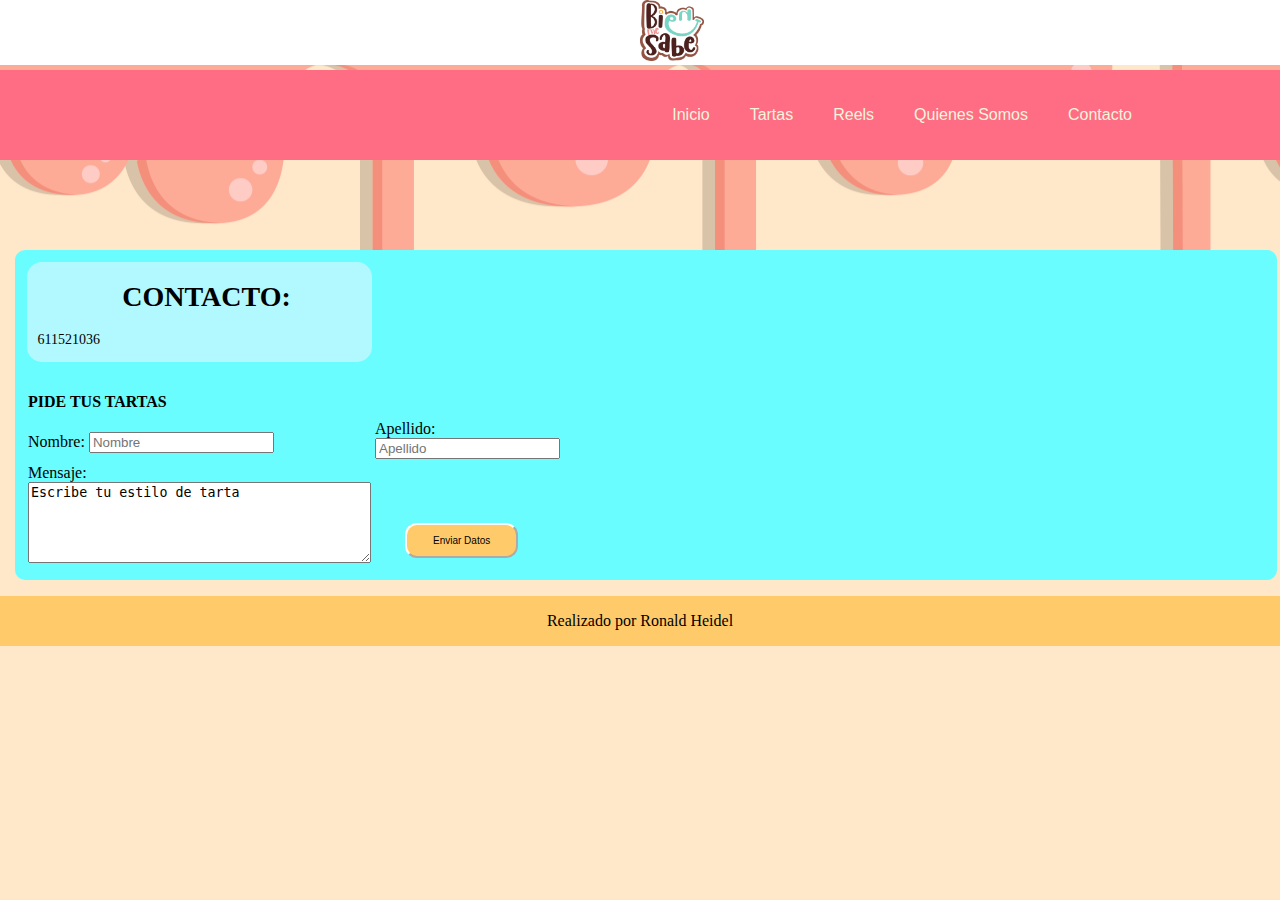
<file: contacto.html>
<!DOCTYPE html>
<html lang="en">
<head>
    <meta charset="UTF-8">
    <meta http-equiv="X-UA-Compatible" content="IE=edge">
    <meta name="viewport" content="width=device-width, initial-scale=1.0">
    <link rel="stylesheet" href="css/estilos.css">
    <link rel="shortcut icon" href="img/bienmeSABElogo.png">
    <title>BienMeSabe</title>
</head>
<body class="fondo" style="margin: 0;">
    <section class="logo2">
        <img class="logo" src="img/bienmeSABElogo.png" alt="">
<!--Inicio Navegación-->
    </section>
    <header>
        <section class="barra">
            <nav>
                <ul>
                    <li>
                        <a href="index.html">Inicio</a>
                    </li>
                    <li>
                        <a href="Tartas.html">Tartas</a>
                    </li>
                    <li>
                        <a href="reel.html">Reels</a>
                    </li>
                    <li>
                        <a href="quienessomos.html">Quienes Somos</a>
                    </li>
                    <li>
                        <a href="contacto.html">Contacto</a>
                    </li>
                </ul>
            </nav>
        </section>
    </header>
 <!--Fin Navegación-->

    <!--Contacto-->
    <section class="cc">
        <table class="contacto" border="0">
            <section style="width: 50%;">
            <tr class="cc">
                <td class="cont1">
                    <h1 class="fuente1">&nbsp;&nbsp;CONTACTO:</h1>
                    <P class="fuente1"><a class="whatsapp" href="https://api.whatsapp.com/send?phone=34611521036">&nbsp;&nbsp;&nbsp;611521036</a></P>
                </td>
                <td></td>
                <td rowspan="3"><iframe src="https://www.google.com/maps/embed?pb=!1m18!1m12!1m3!1d3030.5092713381473!2d-4.007103984939805!3d40.57451287934707!2m3!1f0!2f0!3f0!3m2!1i1024!2i768!4f13.1!3m3!1m2!1s0xd4175f26901d927%3A0xa93db1524135946a!2sC.%20Soberan%C3%ADa%2C%2044%2C%2028260%20Galapagar%2C%20Madrid!5e0!3m2!1ses!2ses!4v1669563080925!5m2!1ses!2ses" width="700px" height="300px" style="border:0;" allowfullscreen="" loading="lazy" referrerpolicy="no-referrer-when-downgrade"></iframe></td>
            </tr>
                <tr>
                    <td>
                        <h4 class="fuente1">PIDE TUS TARTAS</h4>
                        <label class="fuente1" for="">Nombre: </label>
                        <input type="text" name="txtnombre" id="txtnombre" placeholder="Nombre">
                    </td>
                    <td>
                        <br><br><br>
                        <label class="fuente1" for="">Apellido: </label>
                        <input type="text" name="txtapellido" id="txtapellido" placeholder="Apellido">
                    </td>
                </tr>

                <tr>
                    <td>
                        <label class="fuente1" for="">Mensaje: </label>
                        <textarea name="textmensaje" id="textmensaje" cols="40" rows="5">Escribe tu estilo de tarta</textarea>
                    </td>
                    <td>
                        <input class="boton" type="submit" value="Enviar Datos">
                    </td>
                </tr>
            </section>
        </table>
    </section>
<!--Fin Contacto-->

<!--Incio Footer-->
            <tr>
                <td colspan="4"> 
                    <footer class="pie">
                        <center><p class="ppie">Realizado por <a class="creador" href="https://pc360.es/" title="Ronald">Ronald Heidel</a></p></center>        
                    </footer>
                </td>
            </tr>
<!--Fin Footer-->
           </table>
    </section>
<!--Fin de Tabla-->
</body>
</html>
</file>
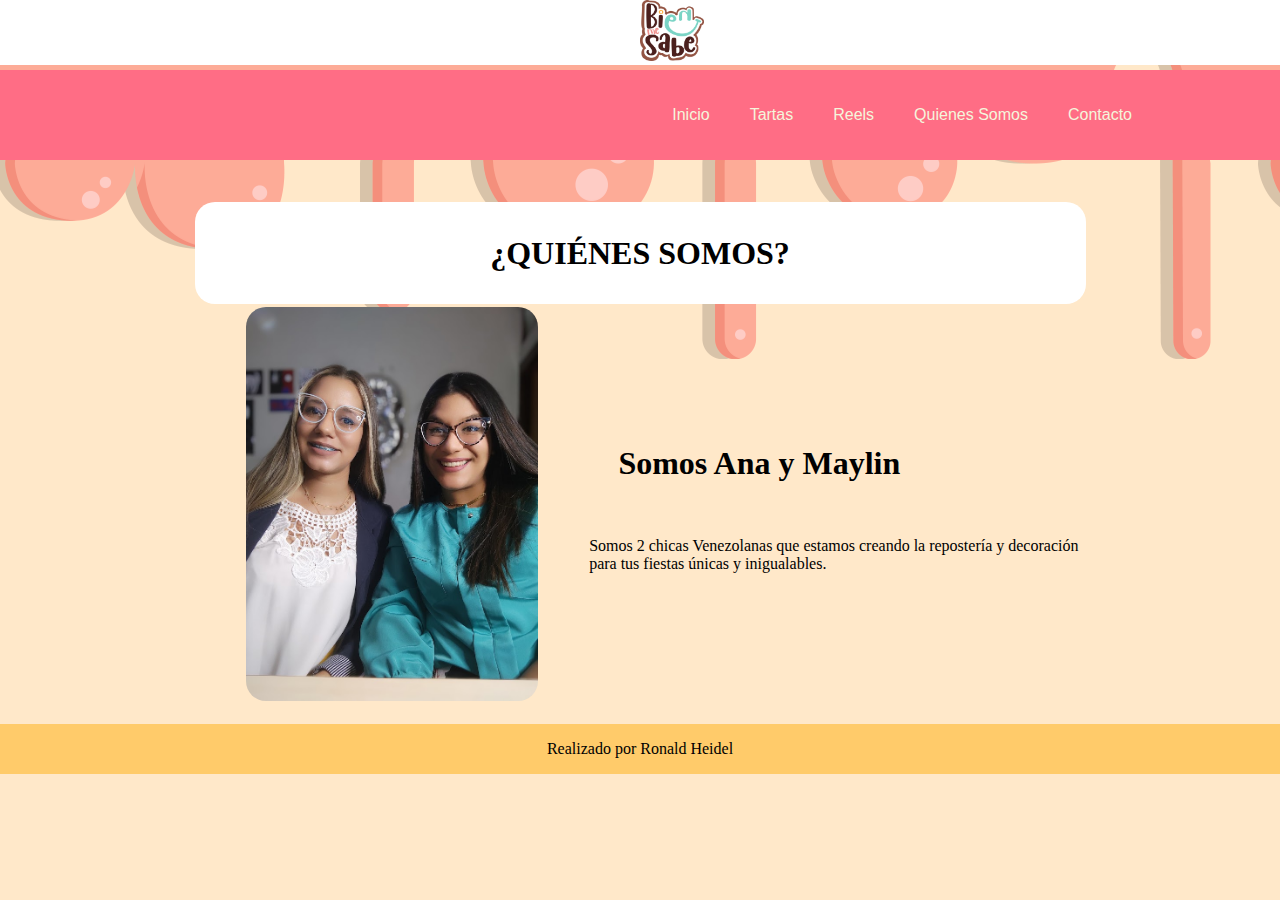
<file: quienessomos.html>
<!DOCTYPE html>
<html lang="en">
<head>
    <meta charset="UTF-8">
    <meta http-equiv="X-UA-Compatible" content="IE=edge">
    <meta name="viewport" content="width=device-width, initial-scale=1.0">
    <link rel="stylesheet" href="css/estilos.css">
    <link rel="shortcut icon" href="img/bienmeSABElogo.png">
    <title>BienMeSabe</title>
</head>
<body class="fondo" style="margin: 0;">
    <section class="logo2">
        <img class="logo" src="img/bienmeSABElogo.png" alt="">
<!--Inicio Navegación-->
    </section>
    <header>
        <section class="barra">
            <nav>
                <ul>
                    <li>
                        <a href="index.html">Inicio</a>
                    </li>
                    <li>
                        <a href="Tartas.html">Tartas</a>
                    </li>
                    <li>
                        <a href="reel.html">Reels</a>
                    </li>
                    <li>
                        <a href="quienessomos.html">Quienes Somos</a>
                    </li>
                    <li>
                        <a href="contacto.html">Contacto</a>
                    </li>
                </ul>
            </nav>
        </section>
    </header>
 <!--Fin Navegación-->
 <!--Inicio Contenido-->
    <section class="tablas">
        <table class="tabla1" border="0">
            <tr>
                <td width="15%" rowspan="2"></td>
                <td colspan="2" class="duda"><h1>¿QUIÉNES SOMOS?</h1></td>
                <td width="15%"rowspan="2"></td>
            </tr>
            <tr>
                <td><img class="tarta1" src="img/anaymaylin2.jpg" alt=""></td>
                <td><h1 class="titulo">Somos Ana y Maylin</h1><br><p> Somos 2 chicas Venezolanas que estamos creando la repostería y decoración para tus fiestas únicas y inigualables.</p></td> 
            </tr>
        </table>
    </section>
    <!--Fin Contenido-->

<!--Incio Footer-->
            <tr>
                <td colspan="4"> 
                    <footer class="pie">
                        <center><p class="ppie">Realizado por <a class="creador" href="https://pc360.es/" title="Ronald">Ronald Heidel</a></p></center>        
                    </footer>
                </td>
            </tr>
<!--Fin Footer-->
           </table>
    </section>
<!--Fin de Tabla-->
</body>
</html>
</file>
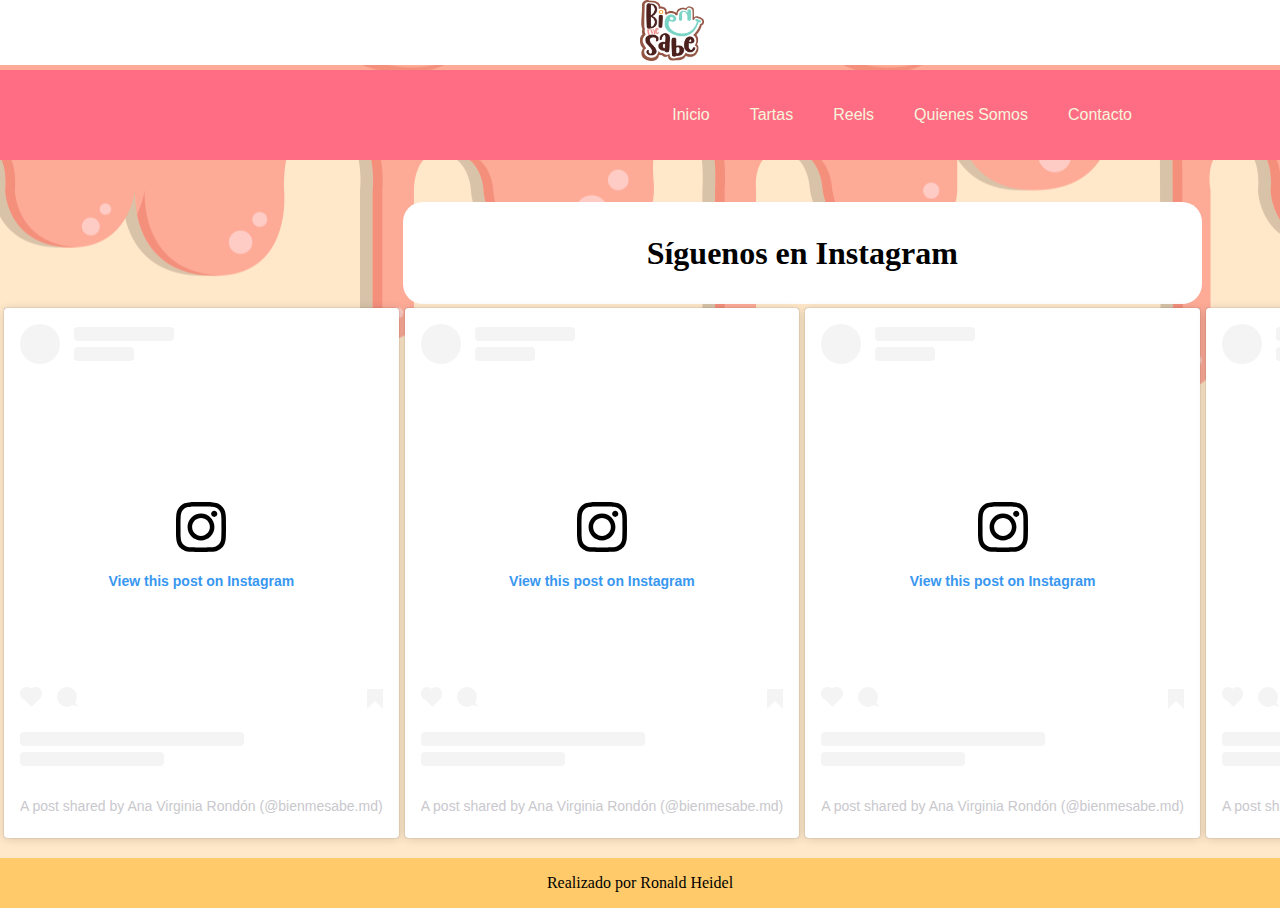
<file: reel.html>
<!DOCTYPE html>
<html lang="en">
<head>
    <meta charset="UTF-8">
    <meta http-equiv="X-UA-Compatible" content="IE=edge">
    <meta name="viewport" content="width=device-width, initial-scale=1.0">
    <link rel="stylesheet" href="css/estilos.css">
    <link rel="shortcut icon" href="img/bienmeSABElogo.png">
    <title>BienMeSabe</title>
</head>
<body class="fondo" style="margin: 0;">
    <section class="logo2">
        <img class="logo" src="img/bienmeSABElogo.png" alt="">
<!--Inicio Navegación-->
    </section>
    <header>
        <section class="barra">
            <nav>
                <ul>
                    <li>
                        <a href="index.html">Inicio</a>
                    </li>
                    <li>
                        <a href="Tartas.html">Tartas</a>
                    </li>
                    <li>
                        <a href="reel.html">Reels</a>
                    </li>
                    <li>
                        <a href="quienessomos.html">Quienes Somos</a>
                    </li>
                    <li>
                        <a href="contacto.html">Contacto</a>
                    </li>
                </ul>
            </nav>
        </section>
    </header>
 <!--Fin Navegación-->
 <!--Inicio Contenido-->
 <section class="tablas">
    <!--Contenido de la página-->
  <table border="0">
    <tr>
        <td width="25%"></td>
        <td width="50%" class="eslogan" colspan="2" > <h1>Síguenos en Instagram</h1></td>
        <td width="25%"></td>
    </tr>
    <tr>
        <td width="25%" height="300px"><blockquote class="instagram-media" data-instgrm-permalink="https://www.instagram.com/p/CivJr-CrSGc/?utm_source=ig_embed&utm_campaign=loading" data-instgrm-version="14" style=" background:#FFF; border:0; border-radius:3px; box-shadow:0 0 1px 0 rgba(0,0,0,0.5),0 1px 10px 0 rgba(0,0,0,0.15); margin: 1px; max-width:658px; min-width:326px; padding:0; width:99.375%; width:-webkit-calc(100% - 2px); width:calc(100% - 2px);"><div style="padding:16px;"> <a href="https://www.instagram.com/p/CivJr-CrSGc/?utm_source=ig_embed&utm_campaign=loading" style=" background:#FFFFFF; line-height:0; padding:0 0; text-align:center; text-decoration:none; width:100%;" target="_blank"> <div style=" display: flex; flex-direction: row; align-items: center;"> <div style="background-color: #F4F4F4; border-radius: 50%; flex-grow: 0; height: 40px; margin-right: 14px; width: 40px;"></div> <div style="display: flex; flex-direction: column; flex-grow: 1; justify-content: center;"> <div style=" background-color: #F4F4F4; border-radius: 4px; flex-grow: 0; height: 14px; margin-bottom: 6px; width: 100px;"></div> <div style=" background-color: #F4F4F4; border-radius: 4px; flex-grow: 0; height: 14px; width: 60px;"></div></div></div><div style="padding: 19% 0;"></div> <div style="display:block; height:50px; margin:0 auto 12px; width:50px;"><svg width="50px" height="50px" viewBox="0 0 60 60" version="1.1" xmlns="https://www.w3.org/2000/svg" xmlns:xlink="https://www.w3.org/1999/xlink"><g stroke="none" stroke-width="1" fill="none" fill-rule="evenodd"><g transform="translate(-511.000000, -20.000000)" fill="#000000"><g><path d="M556.869,30.41 C554.814,30.41 553.148,32.076 553.148,34.131 C553.148,36.186 554.814,37.852 556.869,37.852 C558.924,37.852 560.59,36.186 560.59,34.131 C560.59,32.076 558.924,30.41 556.869,30.41 M541,60.657 C535.114,60.657 530.342,55.887 530.342,50 C530.342,44.114 535.114,39.342 541,39.342 C546.887,39.342 551.658,44.114 551.658,50 C551.658,55.887 546.887,60.657 541,60.657 M541,33.886 C532.1,33.886 524.886,41.1 524.886,50 C524.886,58.899 532.1,66.113 541,66.113 C549.9,66.113 557.115,58.899 557.115,50 C557.115,41.1 549.9,33.886 541,33.886 M565.378,62.101 C565.244,65.022 564.756,66.606 564.346,67.663 C563.803,69.06 563.154,70.057 562.106,71.106 C561.058,72.155 560.06,72.803 558.662,73.347 C557.607,73.757 556.021,74.244 553.102,74.378 C549.944,74.521 548.997,74.552 541,74.552 C533.003,74.552 532.056,74.521 528.898,74.378 C525.979,74.244 524.393,73.757 523.338,73.347 C521.94,72.803 520.942,72.155 519.894,71.106 C518.846,70.057 518.197,69.06 517.654,67.663 C517.244,66.606 516.755,65.022 516.623,62.101 C516.479,58.943 516.448,57.996 516.448,50 C516.448,42.003 516.479,41.056 516.623,37.899 C516.755,34.978 517.244,33.391 517.654,32.338 C518.197,30.938 518.846,29.942 519.894,28.894 C520.942,27.846 521.94,27.196 523.338,26.654 C524.393,26.244 525.979,25.756 528.898,25.623 C532.057,25.479 533.004,25.448 541,25.448 C548.997,25.448 549.943,25.479 553.102,25.623 C556.021,25.756 557.607,26.244 558.662,26.654 C560.06,27.196 561.058,27.846 562.106,28.894 C563.154,29.942 563.803,30.938 564.346,32.338 C564.756,33.391 565.244,34.978 565.378,37.899 C565.522,41.056 565.552,42.003 565.552,50 C565.552,57.996 565.522,58.943 565.378,62.101 M570.82,37.631 C570.674,34.438 570.167,32.258 569.425,30.349 C568.659,28.377 567.633,26.702 565.965,25.035 C564.297,23.368 562.623,22.342 560.652,21.575 C558.743,20.834 556.562,20.326 553.369,20.18 C550.169,20.033 549.148,20 541,20 C532.853,20 531.831,20.033 528.631,20.18 C525.438,20.326 523.257,20.834 521.349,21.575 C519.376,22.342 517.703,23.368 516.035,25.035 C514.368,26.702 513.342,28.377 512.574,30.349 C511.834,32.258 511.326,34.438 511.181,37.631 C511.035,40.831 511,41.851 511,50 C511,58.147 511.035,59.17 511.181,62.369 C511.326,65.562 511.834,67.743 512.574,69.651 C513.342,71.625 514.368,73.296 516.035,74.965 C517.703,76.634 519.376,77.658 521.349,78.425 C523.257,79.167 525.438,79.673 528.631,79.82 C531.831,79.965 532.853,80.001 541,80.001 C549.148,80.001 550.169,79.965 553.369,79.82 C556.562,79.673 558.743,79.167 560.652,78.425 C562.623,77.658 564.297,76.634 565.965,74.965 C567.633,73.296 568.659,71.625 569.425,69.651 C570.167,67.743 570.674,65.562 570.82,62.369 C570.966,59.17 571,58.147 571,50 C571,41.851 570.966,40.831 570.82,37.631"></path></g></g></g></svg></div><div style="padding-top: 8px;"> <div style=" color:#3897f0; font-family:Arial,sans-serif; font-size:14px; font-style:normal; font-weight:550; line-height:18px;">View this post on Instagram</div></div><div style="padding: 12.5% 0;"></div> <div style="display: flex; flex-direction: row; margin-bottom: 14px; align-items: center;"><div> <div style="background-color: #F4F4F4; border-radius: 50%; height: 12.5px; width: 12.5px; transform: translateX(0px) translateY(7px);"></div> <div style="background-color: #F4F4F4; height: 12.5px; transform: rotate(-45deg) translateX(3px) translateY(1px); width: 12.5px; flex-grow: 0; margin-right: 14px; margin-left: 2px;"></div> <div style="background-color: #F4F4F4; border-radius: 50%; height: 12.5px; width: 12.5px; transform: translateX(9px) translateY(-18px);"></div></div><div style="margin-left: 8px;"> <div style=" background-color: #F4F4F4; border-radius: 50%; flex-grow: 0; height: 20px; width: 20px;"></div> <div style=" width: 0; height: 0; border-top: 2px solid transparent; border-left: 6px solid #f4f4f4; border-bottom: 2px solid transparent; transform: translateX(16px) translateY(-4px) rotate(30deg)"></div></div><div style="margin-left: auto;"> <div style=" width: 0px; border-top: 8px solid #F4F4F4; border-right: 8px solid transparent; transform: translateY(16px);"></div> <div style=" background-color: #F4F4F4; flex-grow: 0; height: 12px; width: 16px; transform: translateY(-4px);"></div> <div style=" width: 0; height: 0; border-top: 8px solid #F4F4F4; border-left: 8px solid transparent; transform: translateY(-4px) translateX(8px);"></div></div></div> <div style="display: flex; flex-direction: column; flex-grow: 1; justify-content: center; margin-bottom: 24px;"> <div style=" background-color: #F4F4F4; border-radius: 4px; flex-grow: 0; height: 14px; margin-bottom: 6px; width: 224px;"></div> <div style=" background-color: #F4F4F4; border-radius: 4px; flex-grow: 0; height: 14px; width: 144px;"></div></div></a><p style=" color:#c9c8cd; font-family:Arial,sans-serif; font-size:14px; line-height:17px; margin-bottom:0; margin-top:8px; overflow:hidden; padding:8px 0 7px; text-align:center; text-overflow:ellipsis; white-space:nowrap;"><a href="https://www.instagram.com/p/CivJr-CrSGc/?utm_source=ig_embed&utm_campaign=loading" style=" color:#c9c8cd; font-family:Arial,sans-serif; font-size:14px; font-style:normal; font-weight:normal; line-height:17px; text-decoration:none;" target="_blank">A post shared by Ana Virginia Rondón (@bienmesabe.md)</a></p></div></blockquote>
            <script async src="https://www.instagram.com/embed.js"></script></td>
        <td width="25%" height="300px"><blockquote class="instagram-media" data-instgrm-permalink="https://www.instagram.com/reel/Ci4lc_Xq7FF/?utm_source=ig_embed&utm_campaign=loading" data-instgrm-version="14" style=" background:#FFF; border:0; border-radius:3px; box-shadow:0 0 1px 0 rgba(0,0,0,0.5),0 1px 10px 0 rgba(0,0,0,0.15); margin: 1px; max-width:658px; min-width:326px; padding:0; width:99.375%; width:-webkit-calc(100% - 2px); width:calc(100% - 2px);"><div style="padding:16px;"> <a href="https://www.instagram.com/reel/Ci4lc_Xq7FF/?utm_source=ig_embed&utm_campaign=loading" style=" background:#FFFFFF; line-height:0; padding:0 0; text-align:center; text-decoration:none; width:100%;" target="_blank"> <div style=" display: flex; flex-direction: row; align-items: center;"> <div style="background-color: #F4F4F4; border-radius: 50%; flex-grow: 0; height: 40px; margin-right: 14px; width: 40px;"></div> <div style="display: flex; flex-direction: column; flex-grow: 1; justify-content: center;"> <div style=" background-color: #F4F4F4; border-radius: 4px; flex-grow: 0; height: 14px; margin-bottom: 6px; width: 100px;"></div> <div style=" background-color: #F4F4F4; border-radius: 4px; flex-grow: 0; height: 14px; width: 60px;"></div></div></div><div style="padding: 19% 0;"></div> <div style="display:block; height:50px; margin:0 auto 12px; width:50px;"><svg width="50px" height="50px" viewBox="0 0 60 60" version="1.1" xmlns="https://www.w3.org/2000/svg" xmlns:xlink="https://www.w3.org/1999/xlink"><g stroke="none" stroke-width="1" fill="none" fill-rule="evenodd"><g transform="translate(-511.000000, -20.000000)" fill="#000000"><g><path d="M556.869,30.41 C554.814,30.41 553.148,32.076 553.148,34.131 C553.148,36.186 554.814,37.852 556.869,37.852 C558.924,37.852 560.59,36.186 560.59,34.131 C560.59,32.076 558.924,30.41 556.869,30.41 M541,60.657 C535.114,60.657 530.342,55.887 530.342,50 C530.342,44.114 535.114,39.342 541,39.342 C546.887,39.342 551.658,44.114 551.658,50 C551.658,55.887 546.887,60.657 541,60.657 M541,33.886 C532.1,33.886 524.886,41.1 524.886,50 C524.886,58.899 532.1,66.113 541,66.113 C549.9,66.113 557.115,58.899 557.115,50 C557.115,41.1 549.9,33.886 541,33.886 M565.378,62.101 C565.244,65.022 564.756,66.606 564.346,67.663 C563.803,69.06 563.154,70.057 562.106,71.106 C561.058,72.155 560.06,72.803 558.662,73.347 C557.607,73.757 556.021,74.244 553.102,74.378 C549.944,74.521 548.997,74.552 541,74.552 C533.003,74.552 532.056,74.521 528.898,74.378 C525.979,74.244 524.393,73.757 523.338,73.347 C521.94,72.803 520.942,72.155 519.894,71.106 C518.846,70.057 518.197,69.06 517.654,67.663 C517.244,66.606 516.755,65.022 516.623,62.101 C516.479,58.943 516.448,57.996 516.448,50 C516.448,42.003 516.479,41.056 516.623,37.899 C516.755,34.978 517.244,33.391 517.654,32.338 C518.197,30.938 518.846,29.942 519.894,28.894 C520.942,27.846 521.94,27.196 523.338,26.654 C524.393,26.244 525.979,25.756 528.898,25.623 C532.057,25.479 533.004,25.448 541,25.448 C548.997,25.448 549.943,25.479 553.102,25.623 C556.021,25.756 557.607,26.244 558.662,26.654 C560.06,27.196 561.058,27.846 562.106,28.894 C563.154,29.942 563.803,30.938 564.346,32.338 C564.756,33.391 565.244,34.978 565.378,37.899 C565.522,41.056 565.552,42.003 565.552,50 C565.552,57.996 565.522,58.943 565.378,62.101 M570.82,37.631 C570.674,34.438 570.167,32.258 569.425,30.349 C568.659,28.377 567.633,26.702 565.965,25.035 C564.297,23.368 562.623,22.342 560.652,21.575 C558.743,20.834 556.562,20.326 553.369,20.18 C550.169,20.033 549.148,20 541,20 C532.853,20 531.831,20.033 528.631,20.18 C525.438,20.326 523.257,20.834 521.349,21.575 C519.376,22.342 517.703,23.368 516.035,25.035 C514.368,26.702 513.342,28.377 512.574,30.349 C511.834,32.258 511.326,34.438 511.181,37.631 C511.035,40.831 511,41.851 511,50 C511,58.147 511.035,59.17 511.181,62.369 C511.326,65.562 511.834,67.743 512.574,69.651 C513.342,71.625 514.368,73.296 516.035,74.965 C517.703,76.634 519.376,77.658 521.349,78.425 C523.257,79.167 525.438,79.673 528.631,79.82 C531.831,79.965 532.853,80.001 541,80.001 C549.148,80.001 550.169,79.965 553.369,79.82 C556.562,79.673 558.743,79.167 560.652,78.425 C562.623,77.658 564.297,76.634 565.965,74.965 C567.633,73.296 568.659,71.625 569.425,69.651 C570.167,67.743 570.674,65.562 570.82,62.369 C570.966,59.17 571,58.147 571,50 C571,41.851 570.966,40.831 570.82,37.631"></path></g></g></g></svg></div><div style="padding-top: 8px;"> <div style=" color:#3897f0; font-family:Arial,sans-serif; font-size:14px; font-style:normal; font-weight:550; line-height:18px;">View this post on Instagram</div></div><div style="padding: 12.5% 0;"></div> <div style="display: flex; flex-direction: row; margin-bottom: 14px; align-items: center;"><div> <div style="background-color: #F4F4F4; border-radius: 50%; height: 12.5px; width: 12.5px; transform: translateX(0px) translateY(7px);"></div> <div style="background-color: #F4F4F4; height: 12.5px; transform: rotate(-45deg) translateX(3px) translateY(1px); width: 12.5px; flex-grow: 0; margin-right: 14px; margin-left: 2px;"></div> <div style="background-color: #F4F4F4; border-radius: 50%; height: 12.5px; width: 12.5px; transform: translateX(9px) translateY(-18px);"></div></div><div style="margin-left: 8px;"> <div style=" background-color: #F4F4F4; border-radius: 50%; flex-grow: 0; height: 20px; width: 20px;"></div> <div style=" width: 0; height: 0; border-top: 2px solid transparent; border-left: 6px solid #f4f4f4; border-bottom: 2px solid transparent; transform: translateX(16px) translateY(-4px) rotate(30deg)"></div></div><div style="margin-left: auto;"> <div style=" width: 0px; border-top: 8px solid #F4F4F4; border-right: 8px solid transparent; transform: translateY(16px);"></div> <div style=" background-color: #F4F4F4; flex-grow: 0; height: 12px; width: 16px; transform: translateY(-4px);"></div> <div style=" width: 0; height: 0; border-top: 8px solid #F4F4F4; border-left: 8px solid transparent; transform: translateY(-4px) translateX(8px);"></div></div></div> <div style="display: flex; flex-direction: column; flex-grow: 1; justify-content: center; margin-bottom: 24px;"> <div style=" background-color: #F4F4F4; border-radius: 4px; flex-grow: 0; height: 14px; margin-bottom: 6px; width: 224px;"></div> <div style=" background-color: #F4F4F4; border-radius: 4px; flex-grow: 0; height: 14px; width: 144px;"></div></div></a><p style=" color:#c9c8cd; font-family:Arial,sans-serif; font-size:14px; line-height:17px; margin-bottom:0; margin-top:8px; overflow:hidden; padding:8px 0 7px; text-align:center; text-overflow:ellipsis; white-space:nowrap;"><a href="https://www.instagram.com/reel/Ci4lc_Xq7FF/?utm_source=ig_embed&utm_campaign=loading" style=" color:#c9c8cd; font-family:Arial,sans-serif; font-size:14px; font-style:normal; font-weight:normal; line-height:17px; text-decoration:none;" target="_blank">A post shared by Ana Virginia Rondón (@bienmesabe.md)</a></p></div></blockquote>
            <script async src="https://www.instagram.com/embed.js"></script></td>
        <td width="25%" height="300px"><blockquote class="instagram-media" data-instgrm-permalink="https://www.instagram.com/reel/Cfeh8X2qytc/?utm_source=ig_embed&utm_campaign=loading" data-instgrm-version="14" style=" background:#FFF; border:0; border-radius:3px; box-shadow:0 0 1px 0 rgba(0,0,0,0.5),0 1px 10px 0 rgba(0,0,0,0.15); margin: 1px; max-width:658px; min-width:326px; padding:0; width:99.375%; width:-webkit-calc(100% - 2px); width:calc(100% - 2px);"><div style="padding:16px;"> <a href="https://www.instagram.com/reel/Cfeh8X2qytc/?utm_source=ig_embed&utm_campaign=loading" style=" background:#FFFFFF; line-height:0; padding:0 0; text-align:center; text-decoration:none; width:100%;" target="_blank"> <div style=" display: flex; flex-direction: row; align-items: center;"> <div style="background-color: #F4F4F4; border-radius: 50%; flex-grow: 0; height: 40px; margin-right: 14px; width: 40px;"></div> <div style="display: flex; flex-direction: column; flex-grow: 1; justify-content: center;"> <div style=" background-color: #F4F4F4; border-radius: 4px; flex-grow: 0; height: 14px; margin-bottom: 6px; width: 100px;"></div> <div style=" background-color: #F4F4F4; border-radius: 4px; flex-grow: 0; height: 14px; width: 60px;"></div></div></div><div style="padding: 19% 0;"></div> <div style="display:block; height:50px; margin:0 auto 12px; width:50px;"><svg width="50px" height="50px" viewBox="0 0 60 60" version="1.1" xmlns="https://www.w3.org/2000/svg" xmlns:xlink="https://www.w3.org/1999/xlink"><g stroke="none" stroke-width="1" fill="none" fill-rule="evenodd"><g transform="translate(-511.000000, -20.000000)" fill="#000000"><g><path d="M556.869,30.41 C554.814,30.41 553.148,32.076 553.148,34.131 C553.148,36.186 554.814,37.852 556.869,37.852 C558.924,37.852 560.59,36.186 560.59,34.131 C560.59,32.076 558.924,30.41 556.869,30.41 M541,60.657 C535.114,60.657 530.342,55.887 530.342,50 C530.342,44.114 535.114,39.342 541,39.342 C546.887,39.342 551.658,44.114 551.658,50 C551.658,55.887 546.887,60.657 541,60.657 M541,33.886 C532.1,33.886 524.886,41.1 524.886,50 C524.886,58.899 532.1,66.113 541,66.113 C549.9,66.113 557.115,58.899 557.115,50 C557.115,41.1 549.9,33.886 541,33.886 M565.378,62.101 C565.244,65.022 564.756,66.606 564.346,67.663 C563.803,69.06 563.154,70.057 562.106,71.106 C561.058,72.155 560.06,72.803 558.662,73.347 C557.607,73.757 556.021,74.244 553.102,74.378 C549.944,74.521 548.997,74.552 541,74.552 C533.003,74.552 532.056,74.521 528.898,74.378 C525.979,74.244 524.393,73.757 523.338,73.347 C521.94,72.803 520.942,72.155 519.894,71.106 C518.846,70.057 518.197,69.06 517.654,67.663 C517.244,66.606 516.755,65.022 516.623,62.101 C516.479,58.943 516.448,57.996 516.448,50 C516.448,42.003 516.479,41.056 516.623,37.899 C516.755,34.978 517.244,33.391 517.654,32.338 C518.197,30.938 518.846,29.942 519.894,28.894 C520.942,27.846 521.94,27.196 523.338,26.654 C524.393,26.244 525.979,25.756 528.898,25.623 C532.057,25.479 533.004,25.448 541,25.448 C548.997,25.448 549.943,25.479 553.102,25.623 C556.021,25.756 557.607,26.244 558.662,26.654 C560.06,27.196 561.058,27.846 562.106,28.894 C563.154,29.942 563.803,30.938 564.346,32.338 C564.756,33.391 565.244,34.978 565.378,37.899 C565.522,41.056 565.552,42.003 565.552,50 C565.552,57.996 565.522,58.943 565.378,62.101 M570.82,37.631 C570.674,34.438 570.167,32.258 569.425,30.349 C568.659,28.377 567.633,26.702 565.965,25.035 C564.297,23.368 562.623,22.342 560.652,21.575 C558.743,20.834 556.562,20.326 553.369,20.18 C550.169,20.033 549.148,20 541,20 C532.853,20 531.831,20.033 528.631,20.18 C525.438,20.326 523.257,20.834 521.349,21.575 C519.376,22.342 517.703,23.368 516.035,25.035 C514.368,26.702 513.342,28.377 512.574,30.349 C511.834,32.258 511.326,34.438 511.181,37.631 C511.035,40.831 511,41.851 511,50 C511,58.147 511.035,59.17 511.181,62.369 C511.326,65.562 511.834,67.743 512.574,69.651 C513.342,71.625 514.368,73.296 516.035,74.965 C517.703,76.634 519.376,77.658 521.349,78.425 C523.257,79.167 525.438,79.673 528.631,79.82 C531.831,79.965 532.853,80.001 541,80.001 C549.148,80.001 550.169,79.965 553.369,79.82 C556.562,79.673 558.743,79.167 560.652,78.425 C562.623,77.658 564.297,76.634 565.965,74.965 C567.633,73.296 568.659,71.625 569.425,69.651 C570.167,67.743 570.674,65.562 570.82,62.369 C570.966,59.17 571,58.147 571,50 C571,41.851 570.966,40.831 570.82,37.631"></path></g></g></g></svg></div><div style="padding-top: 8px;"> <div style=" color:#3897f0; font-family:Arial,sans-serif; font-size:14px; font-style:normal; font-weight:550; line-height:18px;">View this post on Instagram</div></div><div style="padding: 12.5% 0;"></div> <div style="display: flex; flex-direction: row; margin-bottom: 14px; align-items: center;"><div> <div style="background-color: #F4F4F4; border-radius: 50%; height: 12.5px; width: 12.5px; transform: translateX(0px) translateY(7px);"></div> <div style="background-color: #F4F4F4; height: 12.5px; transform: rotate(-45deg) translateX(3px) translateY(1px); width: 12.5px; flex-grow: 0; margin-right: 14px; margin-left: 2px;"></div> <div style="background-color: #F4F4F4; border-radius: 50%; height: 12.5px; width: 12.5px; transform: translateX(9px) translateY(-18px);"></div></div><div style="margin-left: 8px;"> <div style=" background-color: #F4F4F4; border-radius: 50%; flex-grow: 0; height: 20px; width: 20px;"></div> <div style=" width: 0; height: 0; border-top: 2px solid transparent; border-left: 6px solid #f4f4f4; border-bottom: 2px solid transparent; transform: translateX(16px) translateY(-4px) rotate(30deg)"></div></div><div style="margin-left: auto;"> <div style=" width: 0px; border-top: 8px solid #F4F4F4; border-right: 8px solid transparent; transform: translateY(16px);"></div> <div style=" background-color: #F4F4F4; flex-grow: 0; height: 12px; width: 16px; transform: translateY(-4px);"></div> <div style=" width: 0; height: 0; border-top: 8px solid #F4F4F4; border-left: 8px solid transparent; transform: translateY(-4px) translateX(8px);"></div></div></div> <div style="display: flex; flex-direction: column; flex-grow: 1; justify-content: center; margin-bottom: 24px;"> <div style=" background-color: #F4F4F4; border-radius: 4px; flex-grow: 0; height: 14px; margin-bottom: 6px; width: 224px;"></div> <div style=" background-color: #F4F4F4; border-radius: 4px; flex-grow: 0; height: 14px; width: 144px;"></div></div></a><p style=" color:#c9c8cd; font-family:Arial,sans-serif; font-size:14px; line-height:17px; margin-bottom:0; margin-top:8px; overflow:hidden; padding:8px 0 7px; text-align:center; text-overflow:ellipsis; white-space:nowrap;"><a href="https://www.instagram.com/reel/Cfeh8X2qytc/?utm_source=ig_embed&utm_campaign=loading" style=" color:#c9c8cd; font-family:Arial,sans-serif; font-size:14px; font-style:normal; font-weight:normal; line-height:17px; text-decoration:none;" target="_blank">A post shared by Ana Virginia Rondón (@bienmesabe.md)</a></p></div></blockquote>
            <script async src="https://www.instagram.com/embed.js"></script></td>
        <td width="25%" height="300px"><blockquote class="instagram-media" data-instgrm-permalink="https://www.instagram.com/reel/CgFTJhFKOBY/?utm_source=ig_embed&utm_campaign=loading" data-instgrm-version="14" style=" background:#FFF; border:0; border-radius:3px; box-shadow:0 0 1px 0 rgba(0,0,0,0.5),0 1px 10px 0 rgba(0,0,0,0.15); margin: 1px; max-width:658px; min-width:326px; padding:0; width:99.375%; width:-webkit-calc(100% - 2px); width:calc(100% - 2px);"><div style="padding:16px;"> <a href="https://www.instagram.com/reel/CgFTJhFKOBY/?utm_source=ig_embed&utm_campaign=loading" style=" background:#FFFFFF; line-height:0; padding:0 0; text-align:center; text-decoration:none; width:100%;" target="_blank"> <div style=" display: flex; flex-direction: row; align-items: center;"> <div style="background-color: #F4F4F4; border-radius: 50%; flex-grow: 0; height: 40px; margin-right: 14px; width: 40px;"></div> <div style="display: flex; flex-direction: column; flex-grow: 1; justify-content: center;"> <div style=" background-color: #F4F4F4; border-radius: 4px; flex-grow: 0; height: 14px; margin-bottom: 6px; width: 100px;"></div> <div style=" background-color: #F4F4F4; border-radius: 4px; flex-grow: 0; height: 14px; width: 60px;"></div></div></div><div style="padding: 19% 0;"></div> <div style="display:block; height:50px; margin:0 auto 12px; width:50px;"><svg width="50px" height="50px" viewBox="0 0 60 60" version="1.1" xmlns="https://www.w3.org/2000/svg" xmlns:xlink="https://www.w3.org/1999/xlink"><g stroke="none" stroke-width="1" fill="none" fill-rule="evenodd"><g transform="translate(-511.000000, -20.000000)" fill="#000000"><g><path d="M556.869,30.41 C554.814,30.41 553.148,32.076 553.148,34.131 C553.148,36.186 554.814,37.852 556.869,37.852 C558.924,37.852 560.59,36.186 560.59,34.131 C560.59,32.076 558.924,30.41 556.869,30.41 M541,60.657 C535.114,60.657 530.342,55.887 530.342,50 C530.342,44.114 535.114,39.342 541,39.342 C546.887,39.342 551.658,44.114 551.658,50 C551.658,55.887 546.887,60.657 541,60.657 M541,33.886 C532.1,33.886 524.886,41.1 524.886,50 C524.886,58.899 532.1,66.113 541,66.113 C549.9,66.113 557.115,58.899 557.115,50 C557.115,41.1 549.9,33.886 541,33.886 M565.378,62.101 C565.244,65.022 564.756,66.606 564.346,67.663 C563.803,69.06 563.154,70.057 562.106,71.106 C561.058,72.155 560.06,72.803 558.662,73.347 C557.607,73.757 556.021,74.244 553.102,74.378 C549.944,74.521 548.997,74.552 541,74.552 C533.003,74.552 532.056,74.521 528.898,74.378 C525.979,74.244 524.393,73.757 523.338,73.347 C521.94,72.803 520.942,72.155 519.894,71.106 C518.846,70.057 518.197,69.06 517.654,67.663 C517.244,66.606 516.755,65.022 516.623,62.101 C516.479,58.943 516.448,57.996 516.448,50 C516.448,42.003 516.479,41.056 516.623,37.899 C516.755,34.978 517.244,33.391 517.654,32.338 C518.197,30.938 518.846,29.942 519.894,28.894 C520.942,27.846 521.94,27.196 523.338,26.654 C524.393,26.244 525.979,25.756 528.898,25.623 C532.057,25.479 533.004,25.448 541,25.448 C548.997,25.448 549.943,25.479 553.102,25.623 C556.021,25.756 557.607,26.244 558.662,26.654 C560.06,27.196 561.058,27.846 562.106,28.894 C563.154,29.942 563.803,30.938 564.346,32.338 C564.756,33.391 565.244,34.978 565.378,37.899 C565.522,41.056 565.552,42.003 565.552,50 C565.552,57.996 565.522,58.943 565.378,62.101 M570.82,37.631 C570.674,34.438 570.167,32.258 569.425,30.349 C568.659,28.377 567.633,26.702 565.965,25.035 C564.297,23.368 562.623,22.342 560.652,21.575 C558.743,20.834 556.562,20.326 553.369,20.18 C550.169,20.033 549.148,20 541,20 C532.853,20 531.831,20.033 528.631,20.18 C525.438,20.326 523.257,20.834 521.349,21.575 C519.376,22.342 517.703,23.368 516.035,25.035 C514.368,26.702 513.342,28.377 512.574,30.349 C511.834,32.258 511.326,34.438 511.181,37.631 C511.035,40.831 511,41.851 511,50 C511,58.147 511.035,59.17 511.181,62.369 C511.326,65.562 511.834,67.743 512.574,69.651 C513.342,71.625 514.368,73.296 516.035,74.965 C517.703,76.634 519.376,77.658 521.349,78.425 C523.257,79.167 525.438,79.673 528.631,79.82 C531.831,79.965 532.853,80.001 541,80.001 C549.148,80.001 550.169,79.965 553.369,79.82 C556.562,79.673 558.743,79.167 560.652,78.425 C562.623,77.658 564.297,76.634 565.965,74.965 C567.633,73.296 568.659,71.625 569.425,69.651 C570.167,67.743 570.674,65.562 570.82,62.369 C570.966,59.17 571,58.147 571,50 C571,41.851 570.966,40.831 570.82,37.631"></path></g></g></g></svg></div><div style="padding-top: 8px;"> <div style=" color:#3897f0; font-family:Arial,sans-serif; font-size:14px; font-style:normal; font-weight:550; line-height:18px;">View this post on Instagram</div></div><div style="padding: 12.5% 0;"></div> <div style="display: flex; flex-direction: row; margin-bottom: 14px; align-items: center;"><div> <div style="background-color: #F4F4F4; border-radius: 50%; height: 12.5px; width: 12.5px; transform: translateX(0px) translateY(7px);"></div> <div style="background-color: #F4F4F4; height: 12.5px; transform: rotate(-45deg) translateX(3px) translateY(1px); width: 12.5px; flex-grow: 0; margin-right: 14px; margin-left: 2px;"></div> <div style="background-color: #F4F4F4; border-radius: 50%; height: 12.5px; width: 12.5px; transform: translateX(9px) translateY(-18px);"></div></div><div style="margin-left: 8px;"> <div style=" background-color: #F4F4F4; border-radius: 50%; flex-grow: 0; height: 20px; width: 20px;"></div> <div style=" width: 0; height: 0; border-top: 2px solid transparent; border-left: 6px solid #f4f4f4; border-bottom: 2px solid transparent; transform: translateX(16px) translateY(-4px) rotate(30deg)"></div></div><div style="margin-left: auto;"> <div style=" width: 0px; border-top: 8px solid #F4F4F4; border-right: 8px solid transparent; transform: translateY(16px);"></div> <div style=" background-color: #F4F4F4; flex-grow: 0; height: 12px; width: 16px; transform: translateY(-4px);"></div> <div style=" width: 0; height: 0; border-top: 8px solid #F4F4F4; border-left: 8px solid transparent; transform: translateY(-4px) translateX(8px);"></div></div></div> <div style="display: flex; flex-direction: column; flex-grow: 1; justify-content: center; margin-bottom: 24px;"> <div style=" background-color: #F4F4F4; border-radius: 4px; flex-grow: 0; height: 14px; margin-bottom: 6px; width: 224px;"></div> <div style=" background-color: #F4F4F4; border-radius: 4px; flex-grow: 0; height: 14px; width: 144px;"></div></div></a><p style=" color:#c9c8cd; font-family:Arial,sans-serif; font-size:14px; line-height:17px; margin-bottom:0; margin-top:8px; overflow:hidden; padding:8px 0 7px; text-align:center; text-overflow:ellipsis; white-space:nowrap;"><a href="https://www.instagram.com/reel/CgFTJhFKOBY/?utm_source=ig_embed&utm_campaign=loading" style=" color:#c9c8cd; font-family:Arial,sans-serif; font-size:14px; font-style:normal; font-weight:normal; line-height:17px; text-decoration:none;" target="_blank">A post shared by Ana Virginia Rondón (@bienmesabe.md)</a></p></div></blockquote>
            <script async src="https://www.instagram.com/embed.js"></script></td>
    </tr>
  </table>
<!--Incio Footer-->
            <tr>
                <td colspan="4"> 
                    <footer class="pie">
                        <center><p class="ppie">Realizado por <a class="creador" href="https://pc360.es/" title="Ronald">Ronald Heidel</a></p></center>        
                    </footer>
                </td>
            </tr>
<!--Fin Footer-->
</body>
</html>
</file>
<file: css/estilos.css>
.logo{
    width: 5%;
    height: auto;
    margin-left: 50%;
}

.logo2{
    position: fixed;
    margin: auto;
    background-color: white;
    z-index: 10;
}


.fondo{
    background-image: url("../img/background1.png");
    background-repeat: no-repeat;
    background-position: 50% 20%;
    /*background-size: 20px 40px; dimensiona la imagen 20px de ancho y 40px de altura */
}

.barra{
    width: 80%;
    margin: auto;
    overflow: hidden;
}

header{
    background: rgb(255, 109, 133);
    width: 100%;
    position: fixed;
    z-index: 10;
    margin-top: 70px;
}
nav{
    float: right; /*Desplazamos la barra a la derecha*/

}

nav ul{
    list-style: none;
    overflow: hidden;
}

nav ul li{
    float: left;
    font-family: Arial, Helvetica, sans-serif;
    font-size: 16px;
}

nav ul li a{
    display: block;
    padding: 20px;
    color: beige;
    text-decoration: none;
}

nav ul li:hover{
    background: rgb(255, 187, 62);
}

.tablas{
    padding-top: 200px;
}

.tabla1{
    width: 100%;
}

.tarta1{
    width: 75%;
    height: auto;
    border-radius: 20px;
    z-index: 2;
    margin-left: 50px;
}

.tarta1:hover{
    opacity: 0.7;
    transform: scale(1.1,1.1);
}

h1{
    text-align: center;
}

.eslogan{
    cursor: pointer;
    font-size: 16px;
    text-align: center;
    height: 100px;
    background-color: white;
    border-radius: 20px;
    }

.eslogan:hover{
    color: rgb(255, 109, 133);
    transform: scale(1.1,1.1);
}

.duda{
    cursor: pointer;
    font-size: 16px;
    text-align: center;
    height: 100px;
    background-color: rgb(255, 255, 255);
    border-radius: 20px;
}

.duda:hover{
    color: rgb(255, 109, 133);
    background-color: rgb(164, 100, 32);
    transform: scale(1.1,1.1);
}

.ana{
    width: 35%;
    margin: 0;
    padding: 0;
    border-radius: 20px;
    margin-left: 350px;
}

.boton1{
    text-align: center;
    border-color: black;
    background-color: rgb(195, 146, 90);
    width: 20%;
    margin-left: 150px;
    text-decoration: none;
    color:rgb(255, 255, 255);
    text-align: center;
    border:1;
}

.boton1:hover{
    background-color:rgb(111, 76, 37);
    transform: scale(1.1,1.1);
}

.somos{
    text-align: center;
    color: rgb(195, 146, 90);
}

.servicios{
    width: 100%;
    height: auto;
}

.contacto{
    width: 98%;
    background-color: rgb(106, 253, 255);
    border-radius: 10px;
    padding: 10px;
    margin-left: 15px;
    margin-right: 10px;
 }

 .cont1{
    background-color: rgb(178, 249, 255);
    font-size: 14px;
    border-radius: 15px;
    margin: 0;
    padding: 0;
    width: 10%;
}

.whatsapp{
    color: black;
    text-decoration: none;
}

.texto{
    margin-top: 1px;
    text-align: center;
    margin-top: auto;
    font-family: 'Roboto', sans-serif;
    margin-left: 10px;
    margin-right: 10px;
}

.pie{
    background-color:rgb(255, 203, 106); 
    width: 100%; 
    height: 50px;
}
 
.ppie{
    text-align: center;
    padding: 16px;
    font-size: 16px;
    text-decoration: none;
}

.pie a{
    text-decoration: none;
    color: black;
}

.boton{
    background-color: rgb(255, 203, 106);
    border-color: white;
    border-radius: 12px;
    color: rgb(0, 0, 0);
    padding: 10px 26px;
    text-align: center;
    text-decoration: none;
    display: inline-block;
    font-size: 10px;
    margin-left: 30px;
    margin-top: 50px;
}

.boton:hover{
    background-color: coral;
}

.titulo{margin-right: 155px;}

.cc{
    padding-top: 250px;
}
</file>
